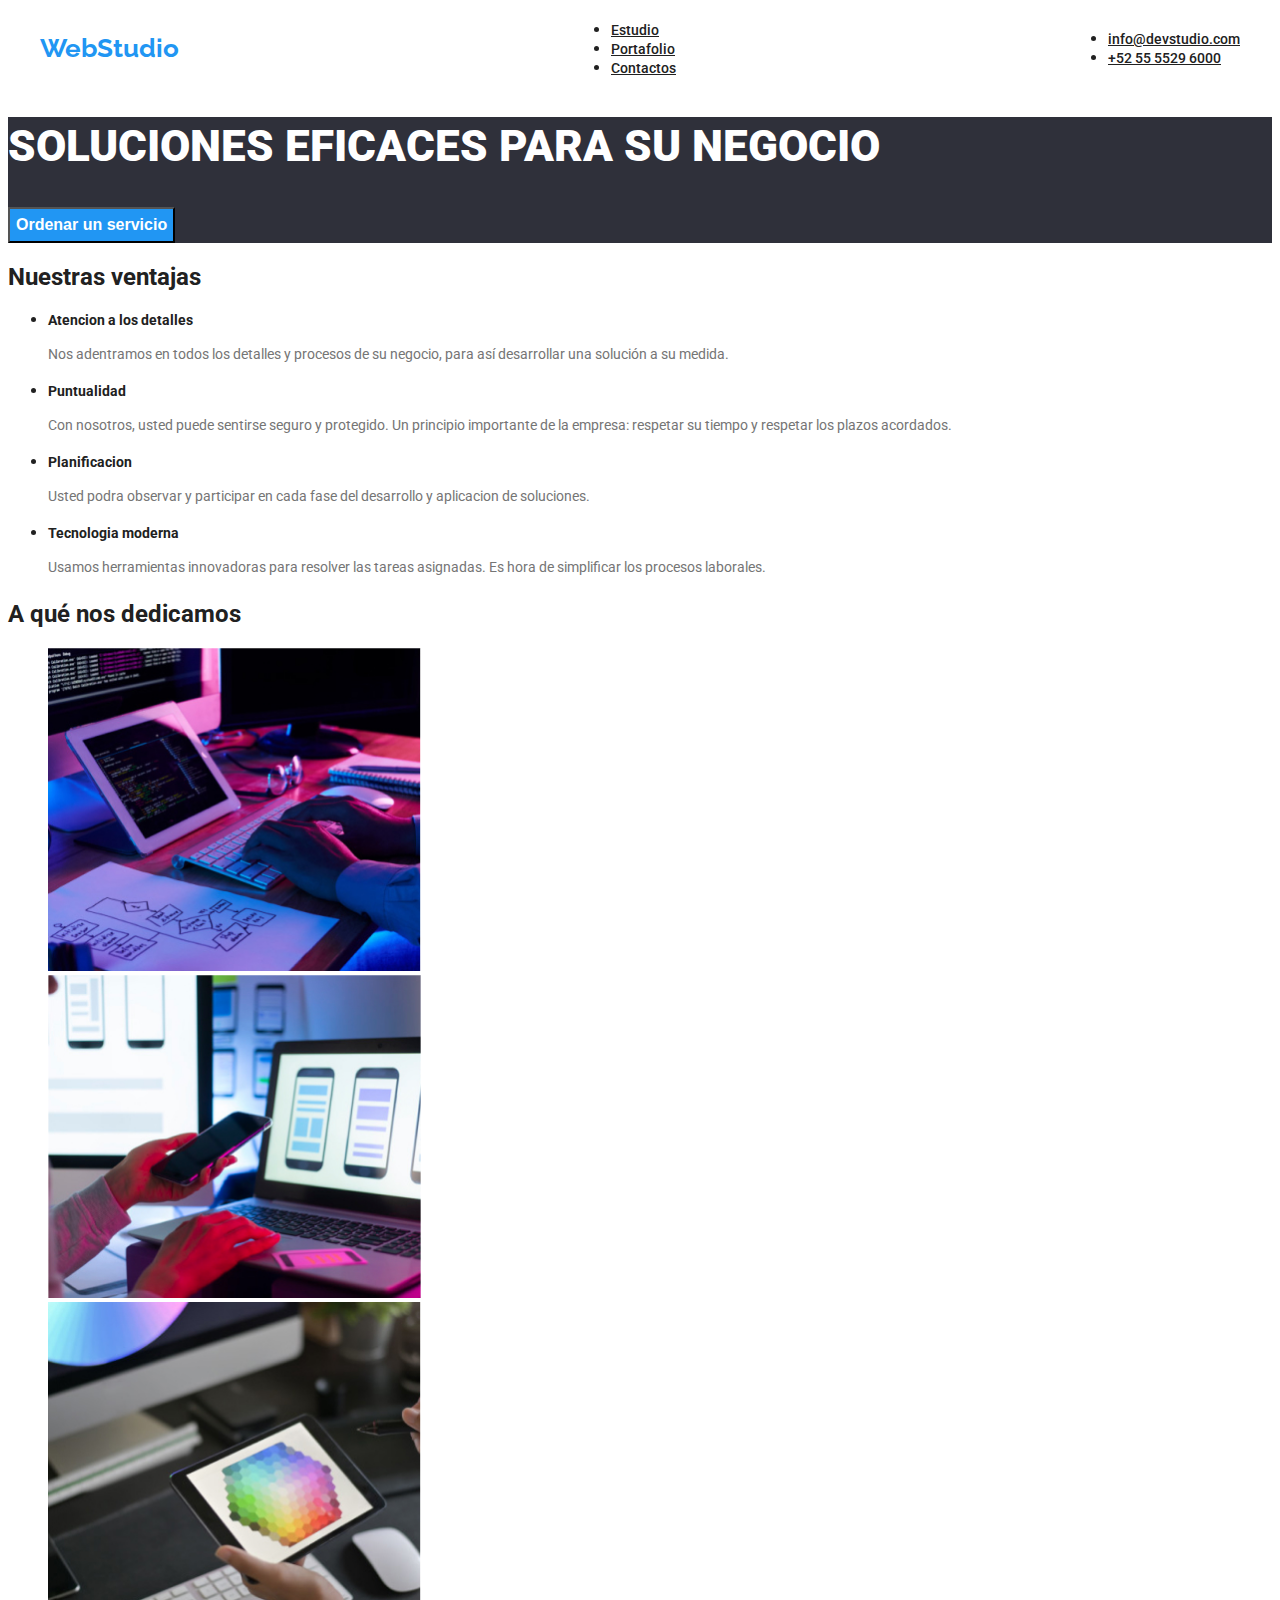
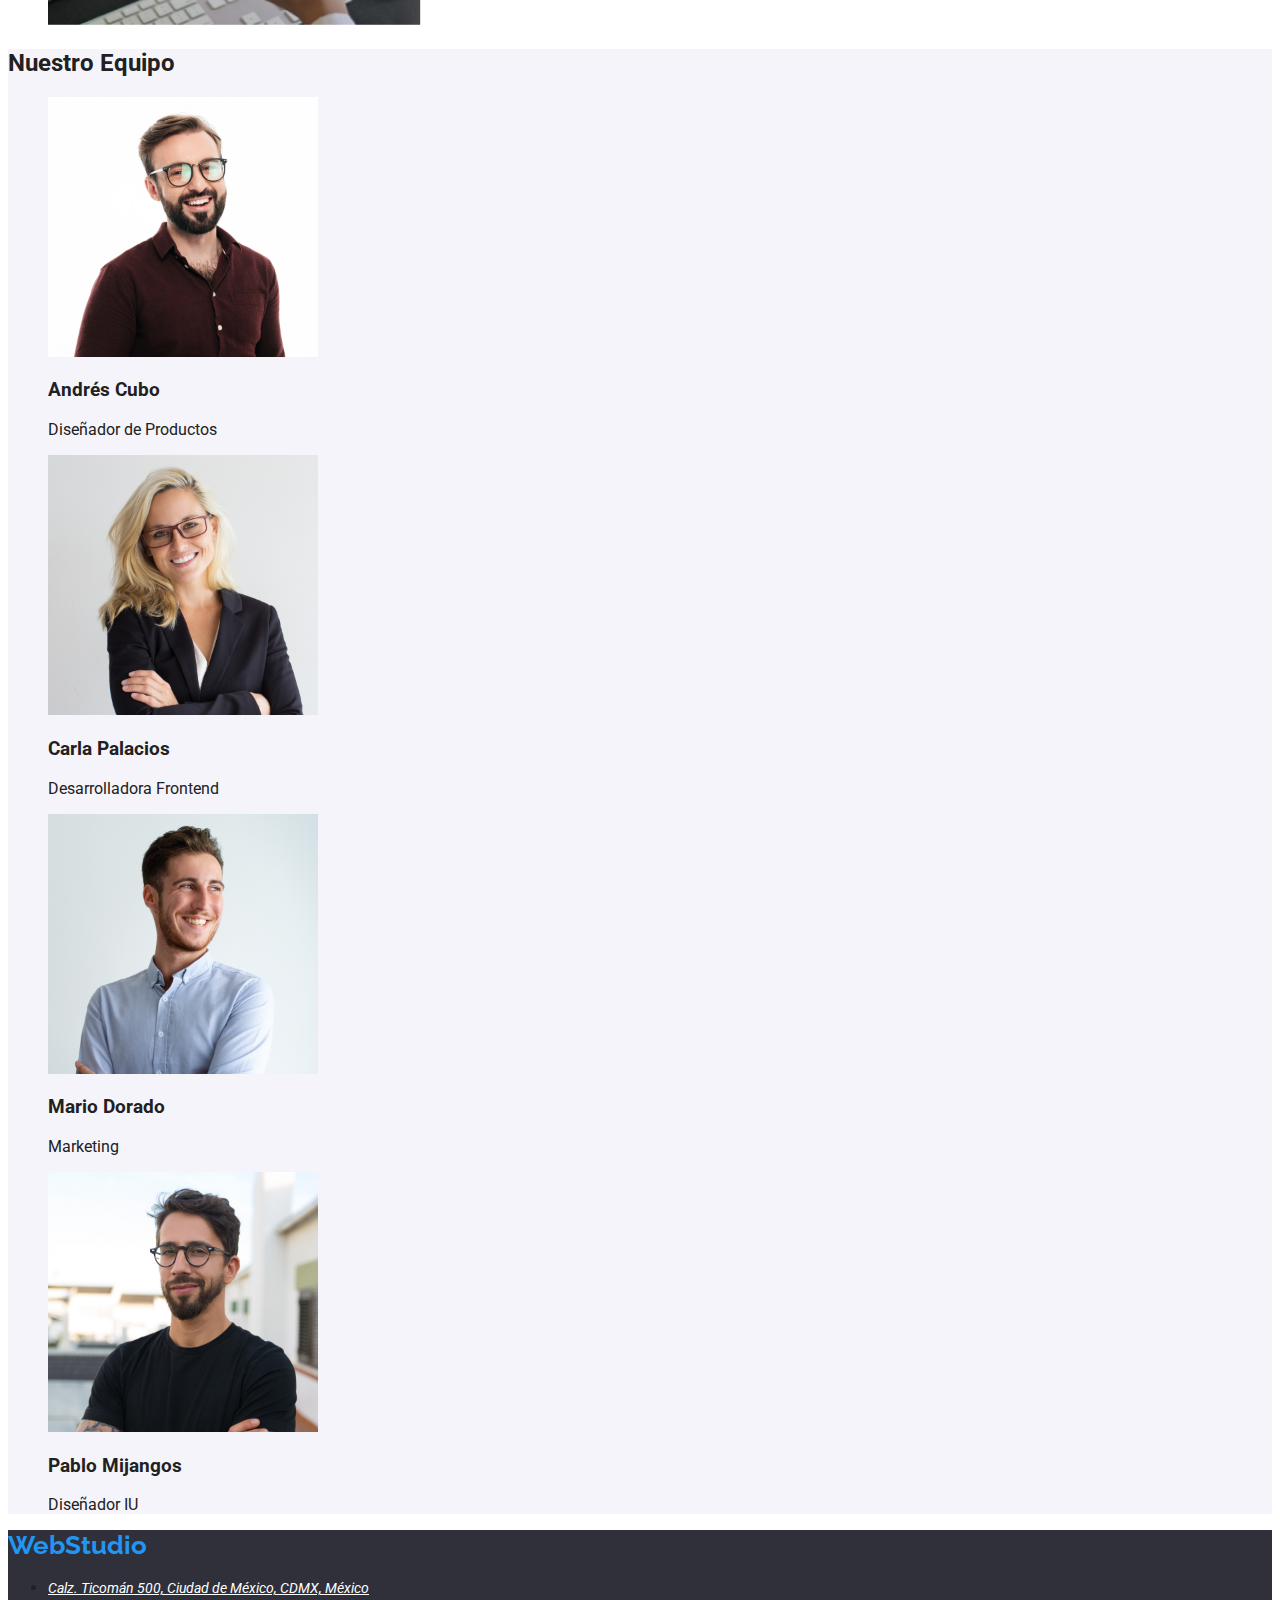
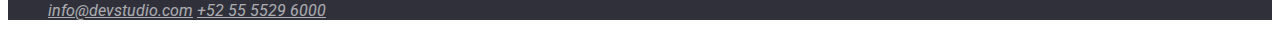
<file: index.html>
<!DOCTYPE html>
<html lang="en">
  <head>
    <meta charset="UTF-8" />
    <meta http-equiv="X-UA-Compatible" content="IE=edge" />
    <meta name="viewport" content="width=device-width, initial-scale=1.0" />
    <link rel="stylesheet" href="" />
    <title>Homework 1</title>
    <link rel="stylesheet" href="./css/styles.css">
    <link rel="preconnect" href="https://fonts.googleapis.com">
<link rel="preconnect" href="https://fonts.gstatic.com" crossorigin>
<link href="https://fonts.googleapis.com/css2?family=Raleway:wght@700&family=Roboto:wght@400;500;700;900&display=swap" rel="stylesheet">
  </head> 
  <body> 
    <header class=" container page-header">
      <a class="webstudio" href="url">WebStudio</a>
      <nav>
        <ul>
          <li>
            <a class="link" href="./index.html" rel="noopener noreferrer">Estudio</a>
          </li>
          <li>
            <a class="link" href="./portafolio.html" rel="noopener noreferrer">Portafolio</a>
          </li>
          <li>
            <a class="link" href="./contactos.html" rel="noopener noreferrer">Contactos</a>
          </li>
        </ul>
      </nav>
      <ul>
        <li><a class="contacts" href="url">info@devstudio.com</a></li>
        <li><a class="contacts" href="url">+52 55 5529 6000</a></li>
      </ul>
    </header>
    <main>
      <section class="section">
        <h1 class="soluciones">SOLUCIONES EFICACES PARA SU NEGOCIO</h1>
        <button class="buttonh" type="button">Ordenar un servicio</button>
      </section>  
      <section>
        <h2>Nuestras ventajas</h2>
        <ul>
          <li>
            <h3 class="ptitle">Atencion a los detalles</h3>
          <p class="ptext">
            Nos adentramos en todos los detalles y procesos de su negocio, para así desarrollar una solución a su medida.
          </p>
        </li>
          <li><h2 class="ptitle">Puntualidad</h2></li>
          <p class="ptext">
            Con nosotros, usted puede sentirse seguro y protegido. Un principio
            importante de la empresa: respetar su tiempo y respetar los plazos
            acordados.
          </p>
          <li><h2 class="ptitle">Planificacion</h2></li>
          <p class="ptext">
            Usted podra observar y participar en cada fase del desarrollo y
            aplicacion de soluciones.
          </p>
          <li><h2 class="ptitle">Tecnologia moderna</h2></li>
          <p class="ptext">
            Usamos herramientas innovadoras para resolver las tareas asignadas.
            Es hora de simplificar los procesos laborales.
          </p>
        </ul>
      </section>
    </main>
    <section>
      <h2>A qué nos dedicamos</h2>
      <ul>
        <li class="indeximage">
          <img
            src="imagenes/imagen1.jpg"
            alt="description"
            width="373"
          height="323"
          />
        </li>
        <li class="indeximage">
          <img
            src="imagenes/imagen2.jpg"
            alt="description"
            width="373"
          height="323"
          />
        </li>
        <li class="indeximage">
          <img
            src="imagenes/imagen3.jpg"
            alt="description"
            width="373"
          height="323"
          />
        </li class="indeximage">
      </section>
        <section class="teamsection">
        <h2>Nuestro Equipo</h2>
        <ul>
        <img
          src="imagenes/imagen4.jpg"
          alt="Diseñador de productos"
          width="270"
          height="260"/>
        <h3>Andrés Cubo</h3>
        <p>Diseñador de Productos</p>
        <img
          src="imagenes/imagen5.jpg"
          alt="Desarrolladora Frontend"
          width="270"
          height="260"/>
          <h3>Carla Palacios</h3>
        <p>Desarrolladora Frontend</p>
        <img
          src="imagenes/imagen6.jpg"
          alt="Marketing"
          width="270"
          height="260"/>
          <h3>Mario Dorado</h3>
        <p>Marketing</p>
        <img
          src="imagenes/imagen7.jpg"
          alt="Diseñador IU"
          width="270"
          height="260"/>
          <h3>Pablo Mijangos</h3>
        <p>Diseñador IU</p>
      </ul>
    </section>
    <footer class="foot">
      <a class="webstudio" href="url">WebStudio</a>
      <address>
        <ul>
          <li>
            <a class="address" href="#" target="_blank" rel="noopener noreferrer">
              Calz. Ticomán 500, Ciudad de México, CDMX, México
            </a>
          </li>
          <a class="contacts-2" href="url">info@devstudio.com</a>
        <a class="contacts-2" href="url">+52 55 5529 6000</a>
        </ul>
      </address>
    </footer>
  </body>
</html>
</file>
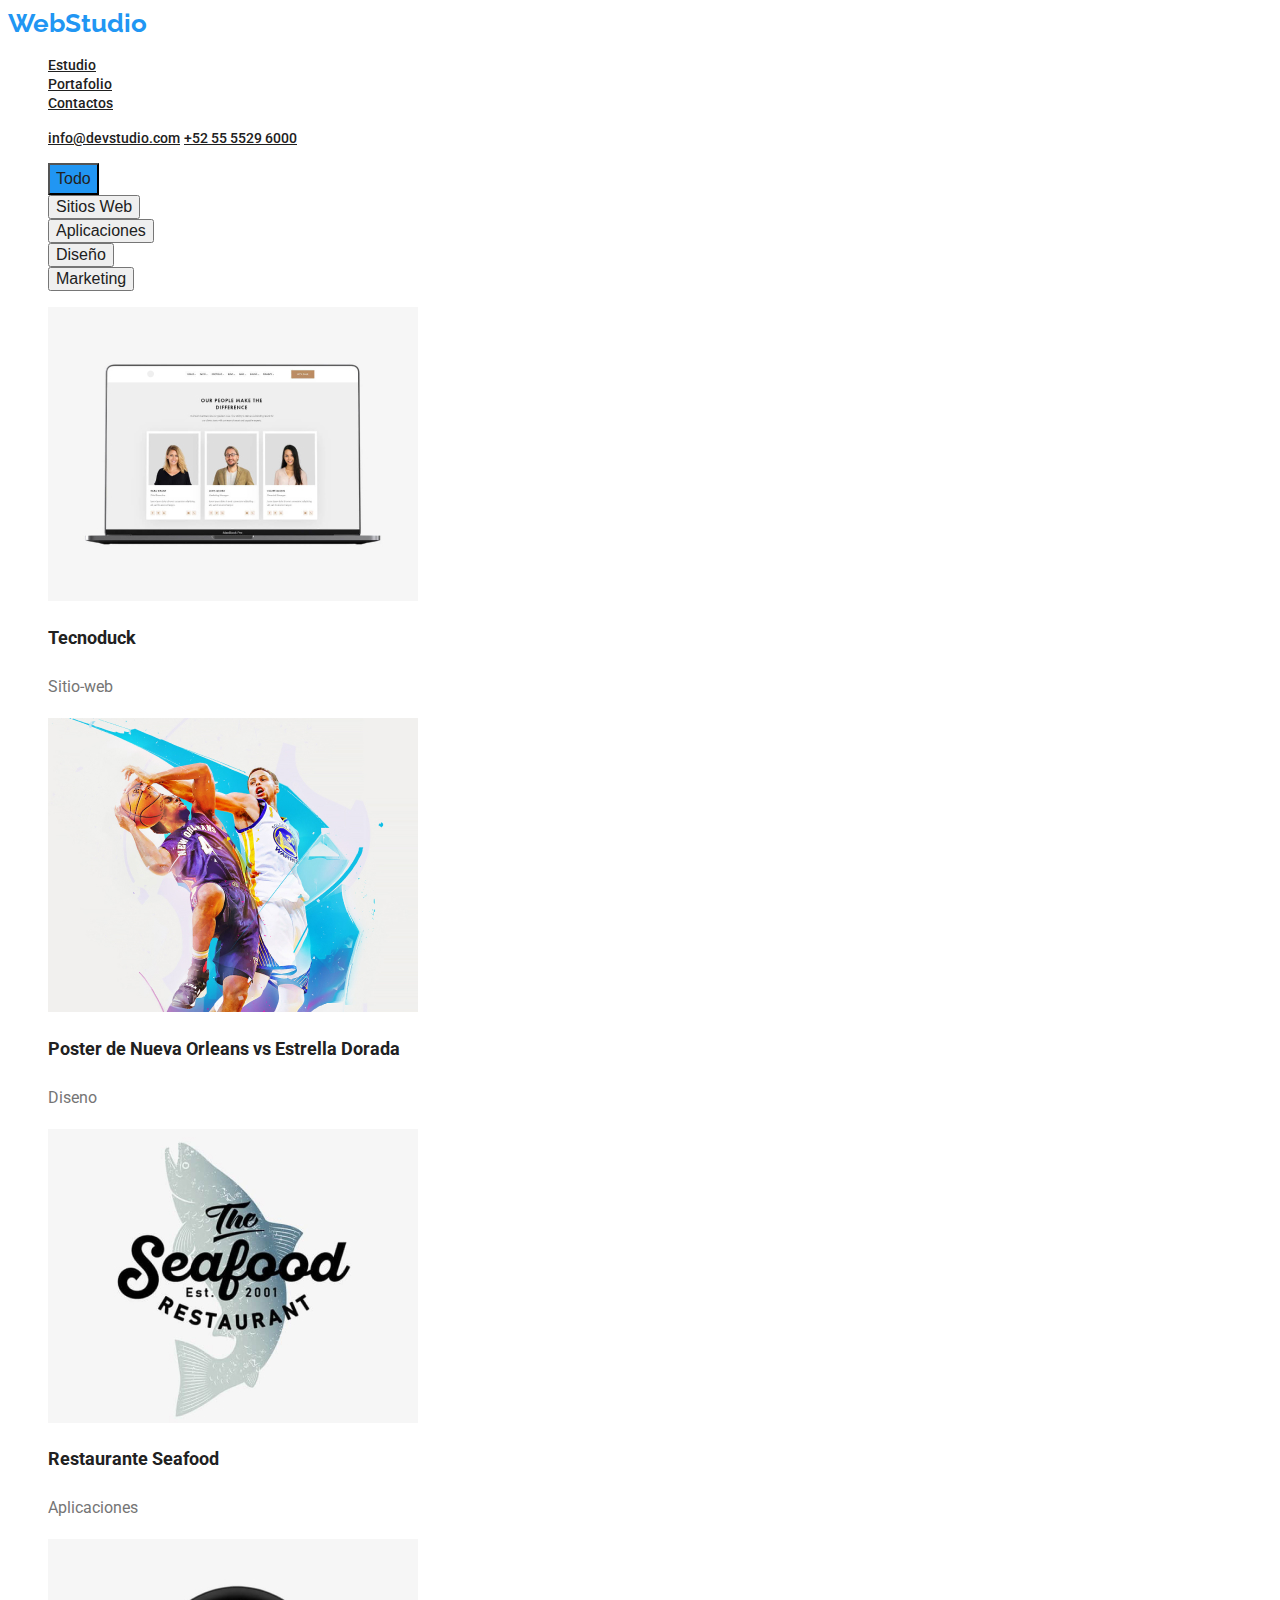
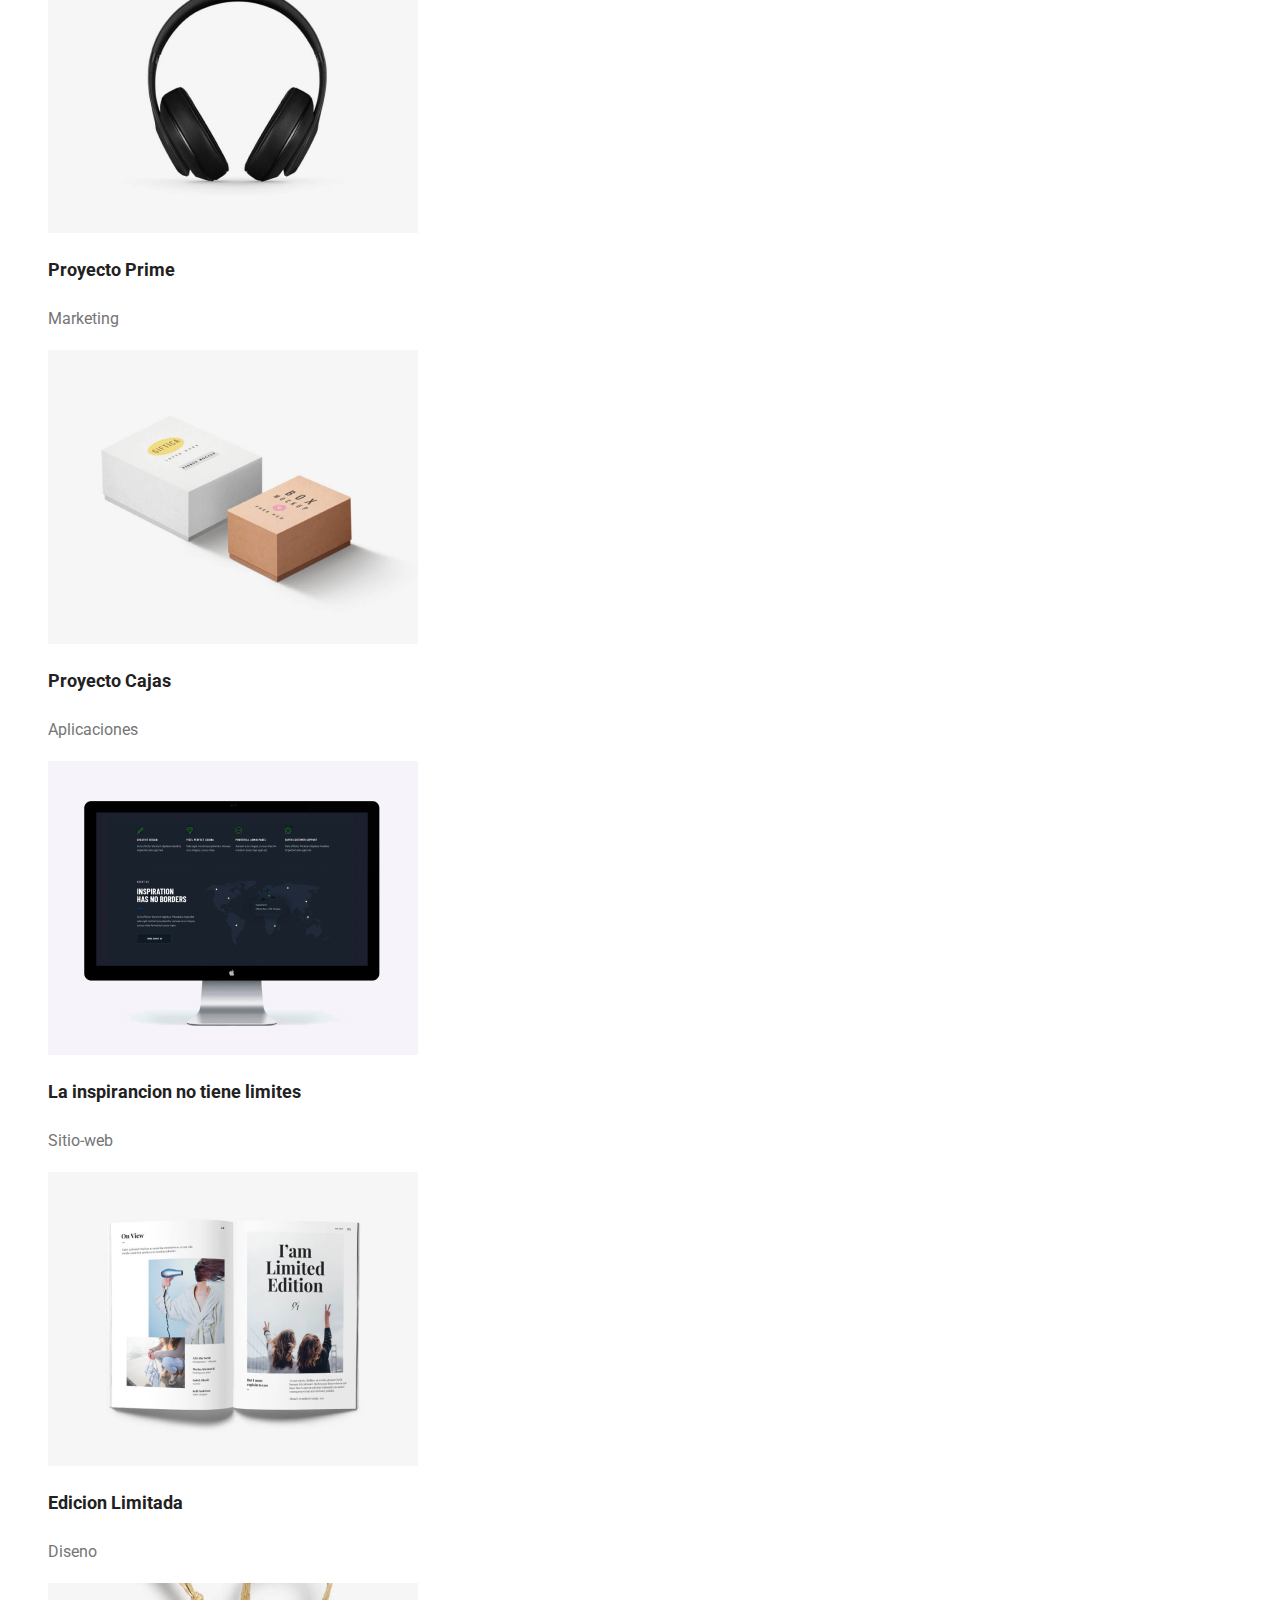
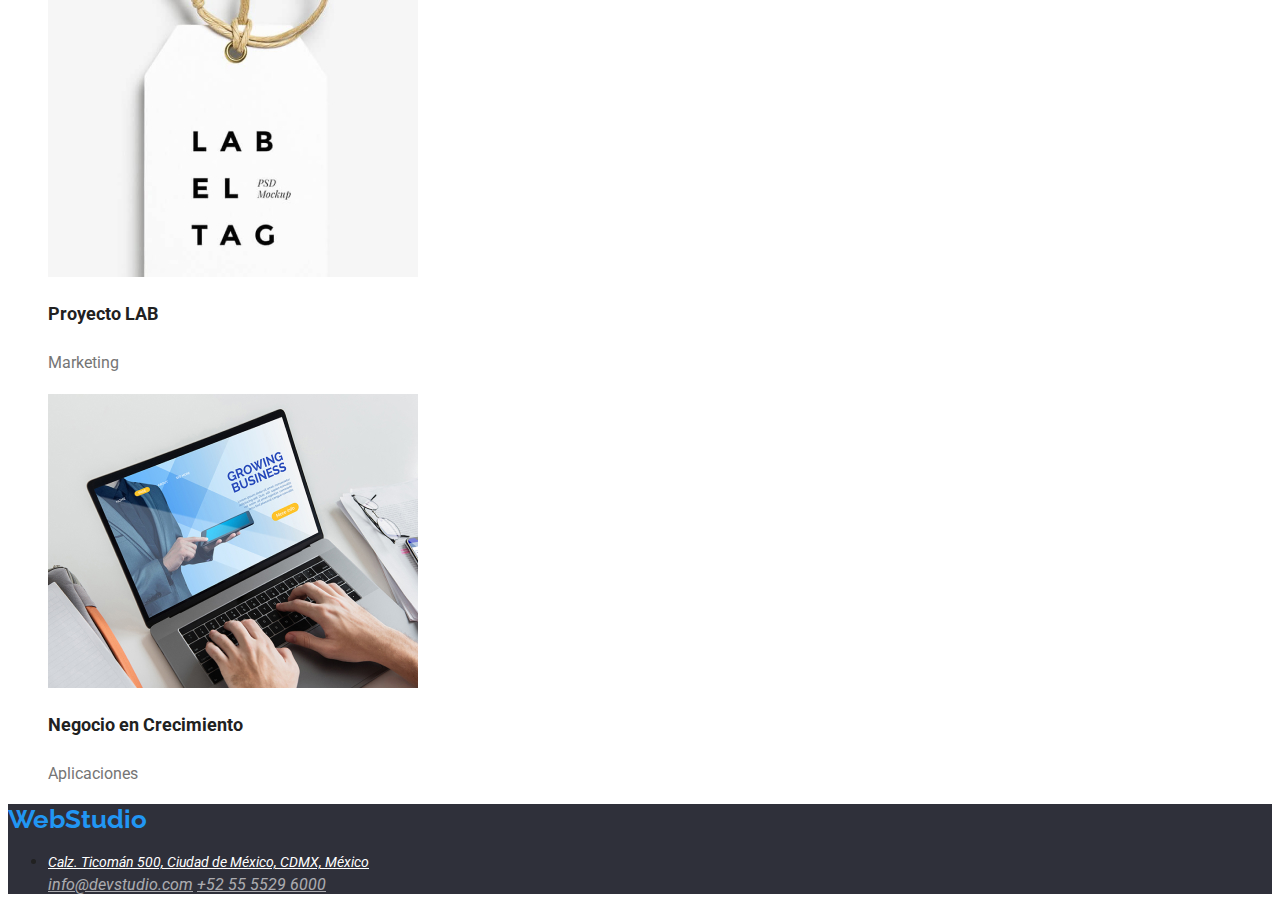
<file: portafolio.html>
<!DOCTYPE html>
<html lang="en">
  <head>
    <meta charset="UTF-8" />
    <meta http-equiv="X-UA-Compatible" content="IE=edge" />
    <meta name="viewport" content="width=device-width, initial-scale=1.0" />
    <link rel="stylesheet" href="" />
    <title>Homework 1</title>
    <link rel="stylesheet" href="./css/styles.css">
    <link rel="preconnect" href="https://fonts.googleapis.com">
<link rel="preconnect" href="https://fonts.gstatic.com" crossorigin>
<link href="https://fonts.googleapis.com/css2?family=Raleway:wght@700&family=Roboto:wght@400;500;700;900&display=swap" rel="stylesheet">
  </head>
  <body>
    <header>
      <a class="webstudio" href="url">WebStudio</a>
      <nav>
        <ul class="linklist">
          <li><a class="link" href="./index.html">Estudio</a></li>
          <li><a class="link" href="./portafolio.html">Portafolio</a></li>
          <li><a class="link" href="./contactos.html">Contactos</a></li>
        </ul>
      </nav>
      <ul>
        <a class="contacts" href="url">info@devstudio.com</a>
        <a class="contacts" href="url">+52 55 5529 6000</a>
      </ul>
    </header>
    <main>
      <section class="sectionportafolio">
      <h1 hidden>Portafolio</h1>
      <ul class="list">
        <li><input class="button1" type="button" value="Todo" /></li>
        <li><input class="button" type="button" value="Sitios Web" /></li>
        <li><input class="button" type="button" value="Aplicaciones" /></li>
        <li><input class="button" type="button" value="Diseño" /></li>
        <li><input class="button" type="button" value="Marketing" /></li>
      </ul>
      <ul class="list">
        <li class="list-image">
          <img
            src="imagenes/imagen 2.1.jpg"
            alt="description"
            width="370"
            height="294"
          />
        </a>
          <h2 class="image-title">Tecnoduck</h2>
          <p class="image-subtitle">Sitio-web</p>
          <img
            src="imagenes/imagen 2.2.jpg"
            alt="description"
            width="370"
            height="294"
          />
          <h2 class="image-title">Poster de Nueva Orleans vs Estrella Dorada</h2>
          <p class="image-subtitle">Diseno</p>
          <img
            src="imagenes/imagen 2.3.jpg"
            alt="description"
            width="370"
            height="294"
          />
          <h2 class="image-title">Restaurante Seafood</h2>
          <p class="image-subtitle">Aplicaciones</p>
          <img
            src="imagenes/imagen 2.4.jpg"
            alt="description"
            width="370"
            height="294"
          />
          <h2 class="image-title">Proyecto Prime</h2>
          <p class="image-subtitle">Marketing</p>
          <img
            src="imagenes/imagen 2.5.jpg"
            alt="description"
            width="370"
            height="294"
          />
          <h2 class="image-title">Proyecto Cajas</h2>
          <p class="image-subtitle">Aplicaciones</p>
          <img
            src="imagenes/imagen 2.6.jpg"
            alt="description"
            width="370"
            height="294"
          />
          <h2 class="image-title">La inspirancion no tiene limites</h2>
          <p class="image-subtitle">Sitio-web</p>
          <img
            src="imagenes/imagen 2.7.jpg"
            alt="description"
            width="370"
            height="294"
          />
          <h2 class="image-title">Edicion Limitada</h2>
          <p class="image-subtitle">Diseno</p>
          <img
            src="imagenes/imagen 2.8.jpg"
            alt="description"
            width="370"
            height="294"
          />
          <h2 class="image-title">Proyecto LAB</h2>
          <p class="image-subtitle">Marketing</p>
          <img
            src="imagenes/imagen 2.9.jpg"
            alt="description"
            width="370"
            height="294"
          />
          <h2 class="image-title">Negocio en Crecimiento</h2>
          <p class="image-subtitle">Aplicaciones</p>
        </li>
      </section>
    </main>
    <footer class="foot">
      <a class="webstudio" href="url">WebStudio</a>
      <address>
        <ul>
          <li>
            <a class="address" href="#" target="_blank" rel="noopener noreferrer">
              Calz. Ticomán 500, Ciudad de México, CDMX, México
            </a>
          </li>
          <a class="contacts-2" href="url">info@devstudio.com</a>
        <a class="contacts-2" href="url">+52 55 5529 6000</a>
        </ul>
      </address>
    </footer>
  </body>
</html>
</file>
<file: css/styles.css>
:root {
    --brand-color:#212121;
    --line-height: 1.1;
    --color:#2196F3;
}
body {
    font-family: 'Roboto', 'Arial', sans-serif;
    color: #212121;
}
.webstudio {
    color: #2196F3;
    text-decoration: none;
    font-weight: 700; 
    font-size: 26px;
    line-height: 1.19;
    font-family: 'raleway'
}
.contacts {
    color: #757575;
    font-weight: 500;
    font-size: 14px;
    line-height: 1.14;
}
.linklist{
    list-style: none;
}
.link {
    color: #212121;
    font-weight: 500;
    font-size: 14px;
    line-height: 1.14;
}
.link:hover {
    color: #2196F3;
    font-weight: 500;
    font-size: 14px;
    line-height: 1.14;
}
.button {
    color: #212121;
    font-weight: 500;
    font-size: 16px;
    line-height: 1.62;
}
.button:hover {
    font-weight: 500;
    font-size: 16px;
    line-height: 1.62;    
cursor: pointer;
color: white;
background-color: #2196F3;
}
.button1 {
    color: #212121;
    font-weight: 500;
    font-size: 16px;
    line-height: 1.62;
    background-color: #2196F3;
}
.button1:hover {
    font-weight: 500;
    font-size: 16px;
    line-height: 1.62;    
cursor: pointer;
color: white;
background-color: #757575;
}
.contacts {
    color: #212121;
}
.contacts:hover {
    color: #2196F3;
}
.list-image {
    list-style: none;
}
.image-title {
    color: #212121;
    font-weight: 700;
    font-size: 18px;
    line-height: 2;
}
.image-subtitle { 
    color: #757575;
    font-weight: 400;
    font-size: 16px;
    line-height: 1.87;
}
.address {
    color: #FFFFFF;
    font-weight: 400;
    font-size: 14px;
    line-height: 1.71;
}
.address:hover {
color: #2196F3;
}
.contacts-2 {
    color: #FFFFFF;
    opacity: 60%;
}
.contacts-2:hover {
    color: #2196F3;
}
.foot {
    background-color: #2F303A;
}
.soluciones{
    color: #FFFFFF;
    font-weight: 900;
    font-size: 44px;
    line-height: 1.36;
}
.section {
    background-color: #2F303A;
}
.buttonh {
    color: #FFFFFF;
    background-color: #2196F3;
    font-weight: 700;
    font-size: 16px;
    line-height: 1.87;
    cursor: pointer;
}
.buttonh:hover {
    background-color: blue;
    cursor: pointer;
}
.ptitle {
    list-style: none;
    color: #212121;
    font-weight: 700;
    font-size: 14px;
    line-height: 1.14;
}
.ptext {
    color: #757575;
    font-weight: 400;
    font-size: 14px;
    line-height: 1.71;   
}
.indeximage {
    list-style: none;
}
.teamsection {
    background-color: #F5F4FA;
}
.page-header{
    display: flex;
    justify-content: space-between;
    align-items: center;
    column-gap:  100px; 
  height: 80px;
  top: 0px;
  background: #FFFFFF;
  }
  .container {
    width: 1200px;
    padding-left: 15px;
    padding-right: 15px;
    margin: 0 auto;
   }
   .list {
    list-style: none;
   }
</file>
